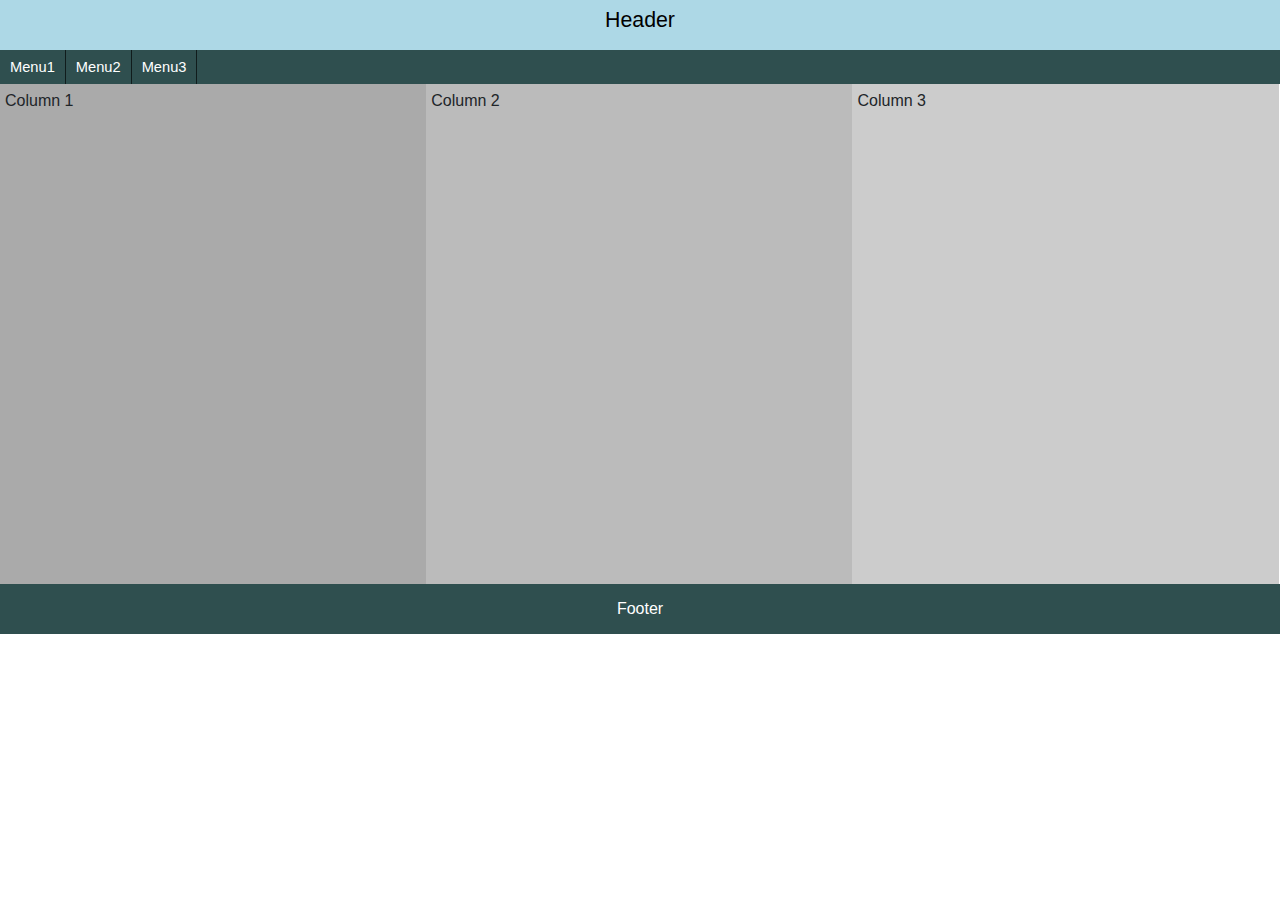
<file: w1d4Layout/index.html>
<!DOCTYPE html>
<html lang="en">
<head>
    <meta charset="UTF-8">
    <title>ResponsivenLayout</title>
  <link rel="stylesheet" href="https://maxcdn.bootstrapcdn.com/bootstrap/4.4.1/css/bootstrap.min.css">
  <meta name="viewport" content="width=device-width, initial-scale=1">
  <link rel="stylesheet" type="text/css" href="styles.css">
</head>
<body>
<div class="container-fluid">
  <div class="row">
    <header>
      <h3>Header</h3>
    </header>
  </div>

  <div class="row">
    <nav>

      <div>
        <a href="#">Menu1</a>
      </div>
        
      <div>
        <a href="#">Menu2</a>
      </div>
        
      <div>
        <a href="#">Menu3</a>
      </div>
        
    </nav>
  </div>

  <div class="row content">
    <div id="item-one">Column 1</div>
    <div id="item-two">Column 2</div>
    <div id="item-three">Column 3</div>
  </div>

  <div class="row">
    <footer>
      Footer
    </footer>
  </div>
</div>

</body>
</html>
</file>
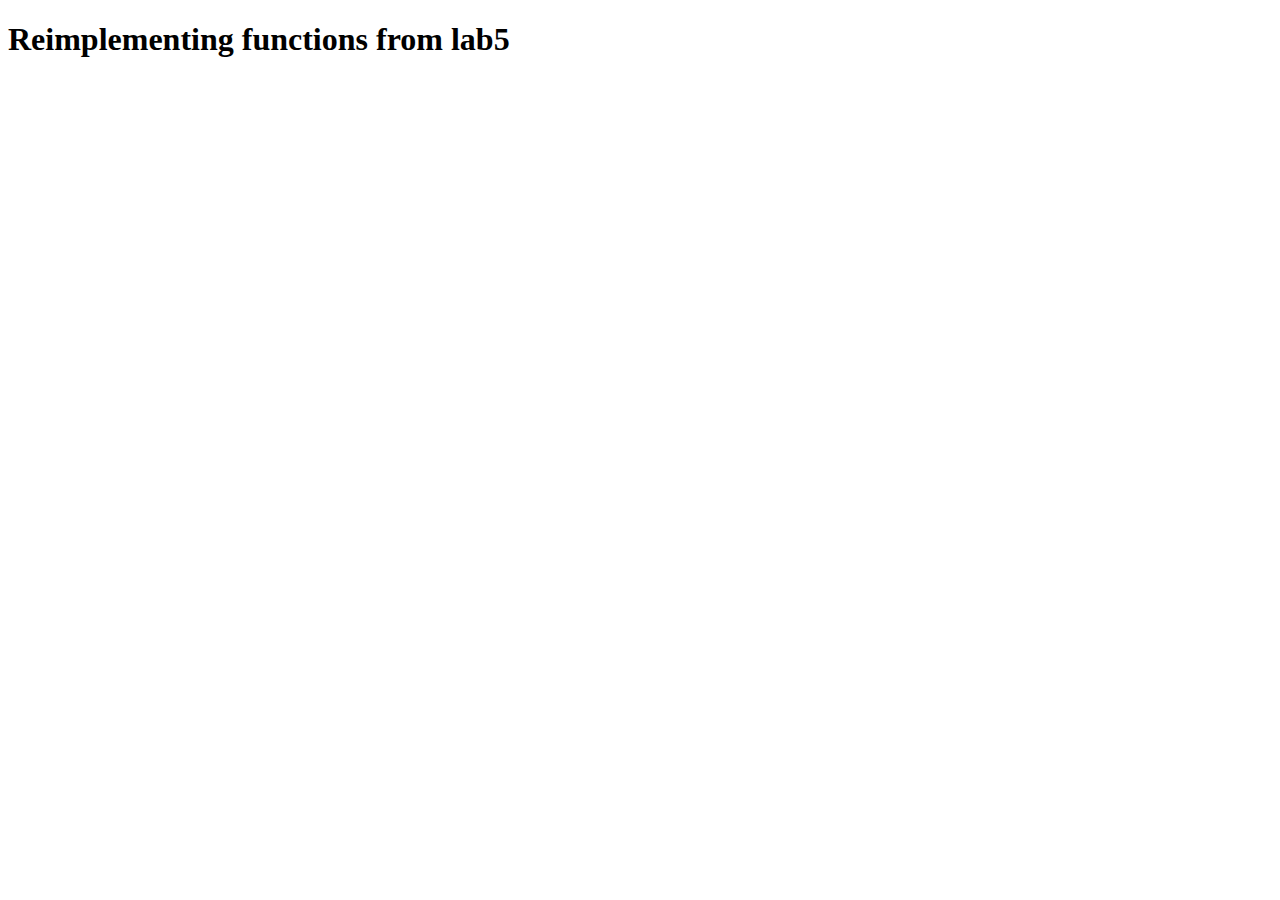
<file: w2d1_reimplement/index.html>
<!DOCTYPE html>
<html lang="en">
<head>
    <meta charset="UTF-8">
    <title>Reimplemented functions</title>
    <script src="script.js"></script>
</head>
<body>
<H1>Reimplementing functions from lab5</H1>
</body>
</html>
</file>
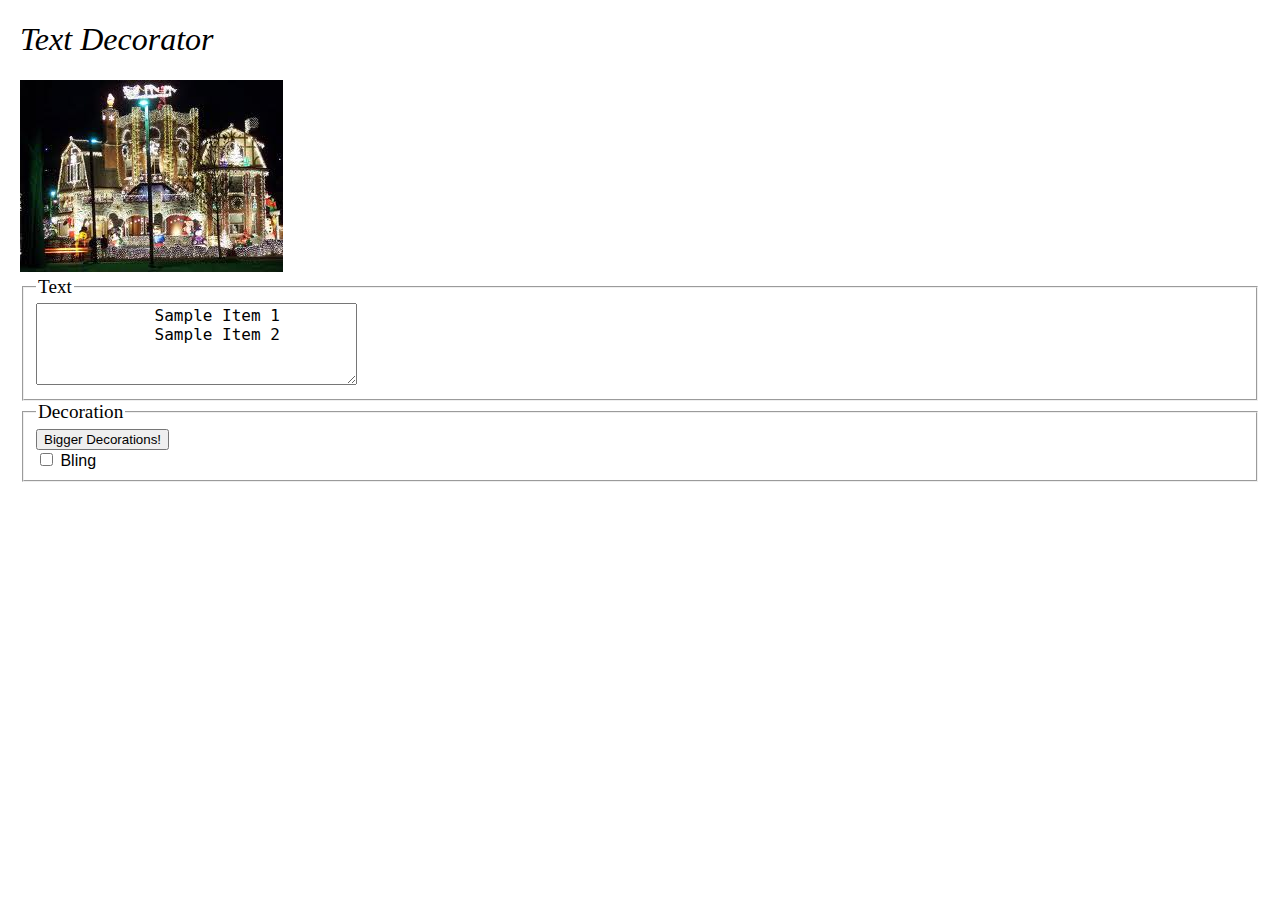
<file: w2d1Decorate/index.html>
<!DOCTYPE html>
<html>
<head>
    <title>Text Decorator</title>
    <link href="decoratemytext.css" type="text/css" rel="stylesheet"/>

    <!--
    This is a widely-used JavaScript library named jQuery that has
    many useful functions which we need.
    Please don't remove this link or change its URL; leave it as-is!
    -->
    <script src="https://ajax.googleapis.com/ajax/libs/jquery/1.7.2/jquery.min.js" type="text/javascript"></script>

    <!-- link to your script file here -->
    <script src="decoratemytext.js"></script>
</head>

<body>
<h1>Text Decorator</h1>

<div>
    <img src="decorated.gif" alt="very decorated!"/>
</div>

<!-- Your UI controls go here -->
<fieldset id="text">
    <legend>Text</legend>
    <textarea id="myText" rows="4" cols="30" style="font-size: 12pt">
            Sample Item 1
            Sample Item 2
            </textarea>
</fieldset>

<fieldset id="decoration">
    <legend>Decoration</legend>
    <button id="bigger_decorations">Bigger Decorations!</button><br>
    <input id="blingcbox" type="checkbox" name="bling" /> Bling<br>


</fieldset>


</body>
</html>
</file>
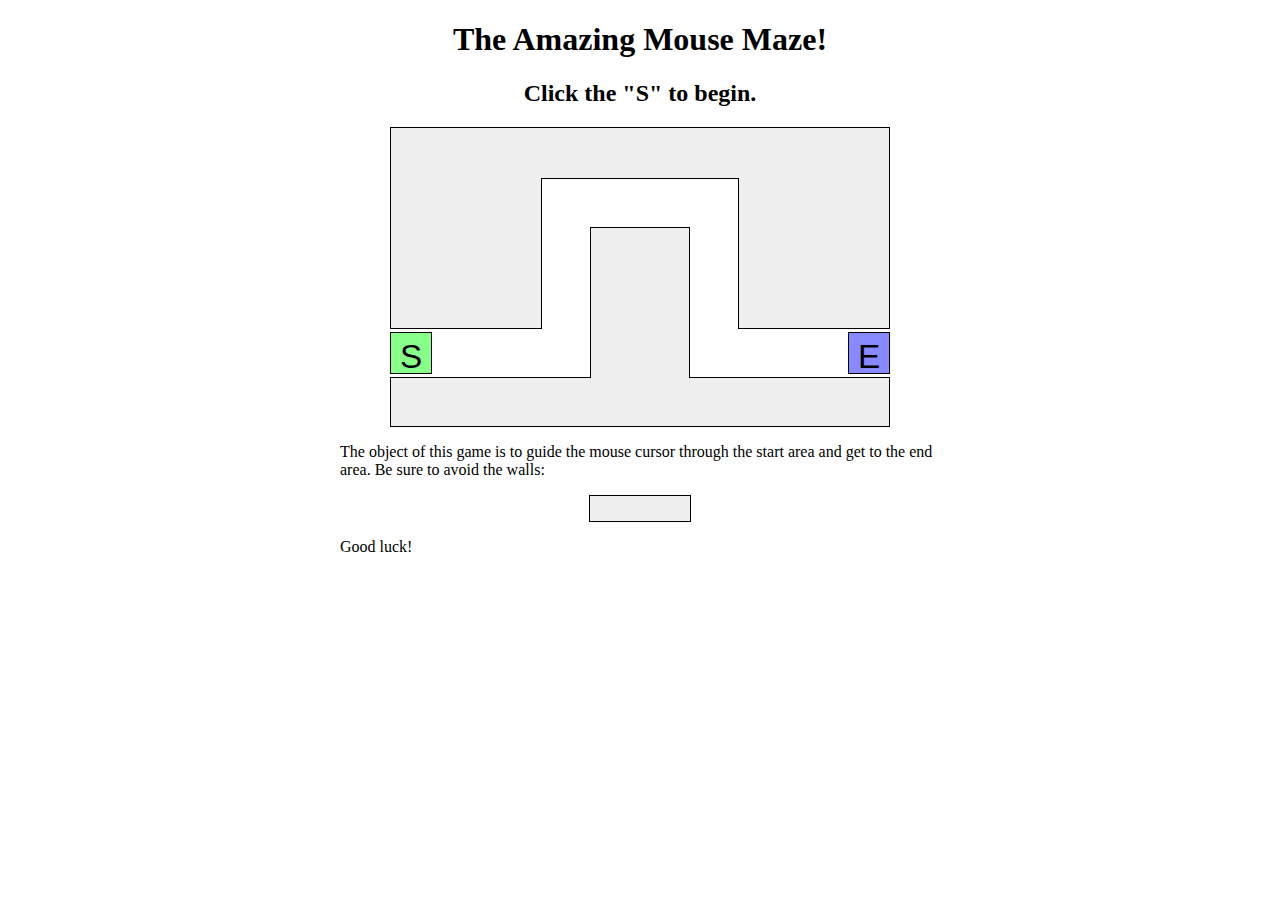
<file: w3d3/index.html>
<!DOCTYPE html>
<html>
<!--
CSE 190 M Lab 7 HTML file
You should download this file for your lab, but you should not edit its contents.
-->

<head>
    <title>Maze!</title>

    <!-- provided files; do not modify -->
    <link href="maze.css" type="text/css" rel="stylesheet" />
    <script src="https://ajax.googleapis.com/ajax/libs/jquery/1.7.2/jquery.min.js" type="text/javascript"></script>

    <!-- your code -->


    <script src="maze.js" type="text/javascript"></script>
</head>

<body>
<h1>The Amazing Mouse Maze!</h1>
<h2 id="status">Click the "S" to begin.</h2>

<!-- This part of the page represents the maze -->
<div id="maze">
    <div id="start">S</div>
    <div class="boundary" id="boundary1"></div>
    <div class="boundary"></div>
    <div class="boundary"></div>
    <div class="boundary"></div>
    <div class="boundary"></div>
    <div id="end">E</div>
</div>

<p>
    The object of this game is to guide the mouse cursor through the start area and get to the end area.  Be sure to avoid the walls:
</p>

<div class="boundary example"></div>

<p>
    Good luck!
</p>
</body>
</html>
</file>
<file: w1d4Layout/styles.css>
header h3 {
      display: inline-block;
      color: black;
      font-weight: 500;
      font-size: 16pt;
  }


  #item-one {
      width: 50%;
      background-color: #AAAAAA;
      order: 1;
  }

  #item-two {
      width: 100%;
      background-color: #BBBBBB;
      order: 3;
  }

  #item-three {
      width: 50%;
      background-color: #CCCCCC;
      order: 2;
  }

  #item-one,
  #item-two,
  #item-three {
      height: 260px;
      padding: 5px;
  }

  nav {
      background-color: #2F4F4F;
      width: 100%;
      height: 34px;
  }

  nav > div {
      float: left;
      padding: 5px 10px;
      border-right: 1px solid #101C1C;
  }

  nav > div > a {
      color: white;
      font-size: 11pt;
  }

  .content {
      display: flex;
  
  }

  footer {
      background-color: #2F4F4F;
      color: white;
  }

  header {
      background: #ADD8E6;
  }

  footer,
  header {
      display: flex;
      justify-content: center;
      flex-direction: column;
      text-align: center;
      width: 100%;
      height: 50px;
  }

  @media only screen and (min-width: 600px) {
      #item-one {
          order: 1;
      }

      #item-two {
          order: 2;
      }

      #item-three {
          order: 3;
      }

      #item-one,
      #item-two,
      #item-three {
          width: 33.3%;
          height: 500px;
          display: inline-flex;
      }
  }
</file>
<file: w2d1Decorate/decoratemytext.css>
body {
    font-family: "Arial", "Helvetica", sans-serif;
    font-size: 12pt;
    margin-left: 20px;
    margin-right: 20px;
}

#header {
    text-align: center;
    margin-bottom: 1em;
}

h1 {
    font-size: 200%;
    font-weight: normal;
    font-style: italic;
    font-family: "Impact", fantasy;
}

legend {
    font-family: "Impact", fantasy;
    font-size: 120%;
}

textarea {
    font-family: monospace;
    font-size: 12pt;
}
</file>
<file: w3d3/maze.css>
/*
CSE 190 M Lab 6 CSS file
You don't need to download or edit this file.
*/

h1, h2 {
    text-align: center;
}

p {
    width: 600px;
    margin: 1em auto;
}

#maze {
    margin: auto;
    position: relative;
    height: 300px;
    width: 500px;
}

#start, #end {
    position: absolute;
    top: 205px;
    height: 30px;
    width: 30px;
    border: 1px solid black;
    padding: 5px;
    cursor: default;

    font-family: "Helvetica", "Arial", sans-serif;
    font-size: 25pt;
    text-align: center;
}

#maze #start {
    background-color: #88ff88;
    left: 0;
}

#maze #end {
    background-color: #8888ff;
    right: 0;
}

div.boundary {
    background-color: #eeeeee;
    border: 1px solid black;
}

div.boundary.example {
    margin: auto;
    width: 100px;
    height: 25px;
}

div.youlose {
    background-color: #ff8888;
}

/*
Hack hack hack; these are CSS "sibling selectors" for selecting
neighboring elements.  Necessary to avoid giving ids to the boundary divs
*/

#maze div.boundary {
    position: absolute;

    top: 0;
    left: 0;
    height: 200px;
    width: 150px;
    z-index: 1;
}

#maze div.boundary + div.boundary {
    border-left: none;
    border-right: none;
    z-index: 2;

    left: 151px;
    height: 50px;
    width: 198px;
}

#maze div.boundary + div.boundary + div.boundary {
    border-left: 1px black solid;
    border-right: 1px black solid;
    z-index: 1;

    left: 348px;
    height: 200px;
    width: 150px;
}

#maze div.boundary + div.boundary + div.boundary + div.boundary {
    border: 1px black solid;

    top: 250px;
    left: 0;
    height: 48px;
    width: 498px;
}

#maze div.boundary + div.boundary + div.boundary + div.boundary + div.boundary {
    border-bottom: none;

    top: 100px;
    left: 200px;
    height: 150px;
    width: 98px;
}
</file>
